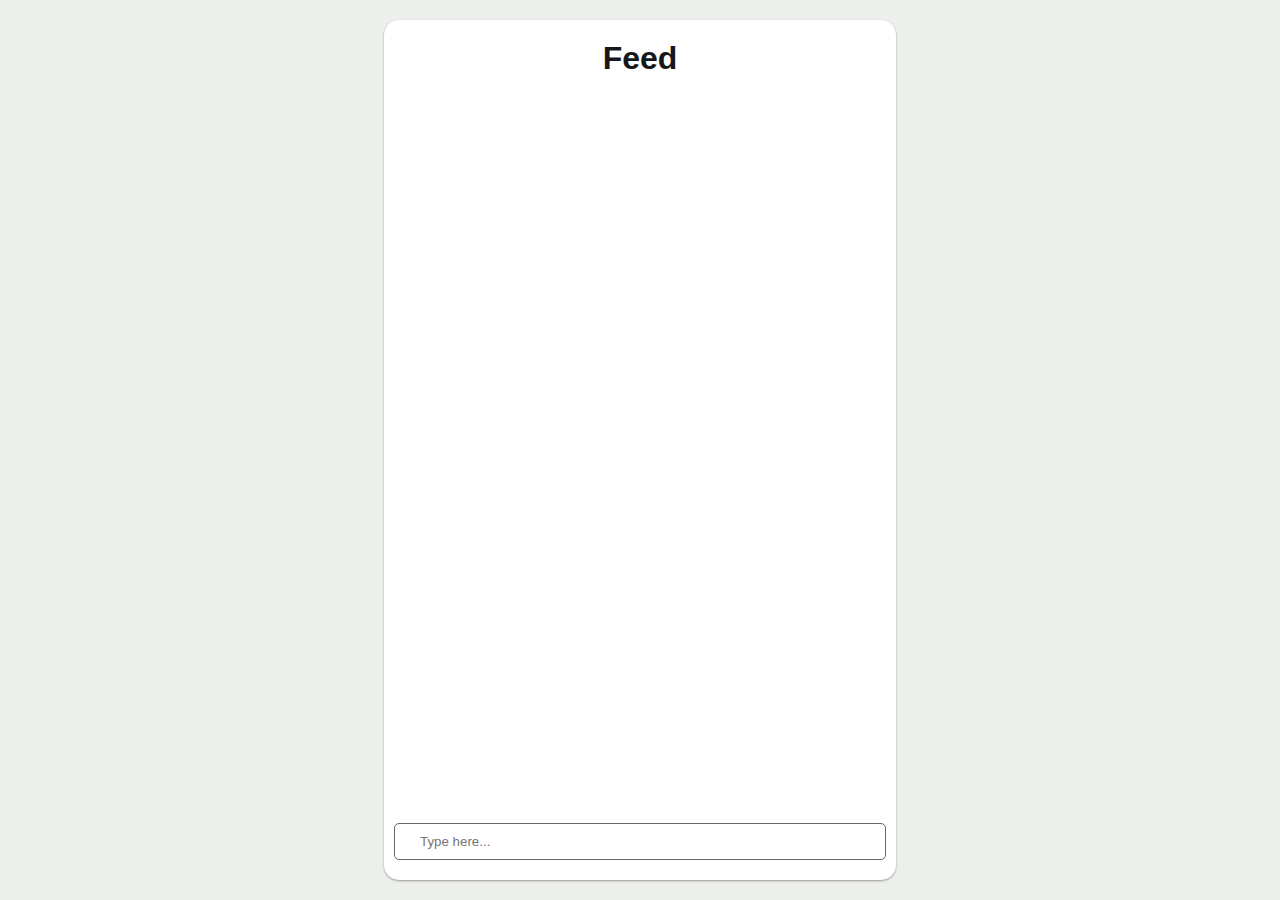
<file: index.html>
<!doctype html><html lang="en"><head><meta charset="UTF-8"><meta name="viewport" content="width=device-width,initial-scale=1"><meta http-equiv="X-UA-Compatible" content="ie=edge"><title>Timeline</title><link rel="stylesheet" href="https://stackpath.bootstrapcdn.com/font-awesome/4.7.0/css/font-awesome.min.css"><link href="main.css" rel="stylesheet"></head><body><div class="container"><div class="feed"><div class="feed__header"><h1 class="feed__title">Feed</h1></div><div class="feed__content"></div><div class="feed__footer"><input class="feed__input" placeholder="Type here..." required></div></div><div class="modal__form"><div class="modal__header">Что-то пошло не так</div><div class="modal__body"><p>К сожалению, нам не удалось определить ваше мастоположение,пожалуйста, дайте разрешение на использование геолокации, либо введите координаты вручную.</p><p>Широта и долгота через запятую</p><input class="modal__input" placeholder="Your coordinates..." required></div><div class="modal__footer"><button class="modal__close">Отмена</button> <button class="modal__ok">ОК</button></div></div></div><script src="main.js"></script></body></html>
</file>
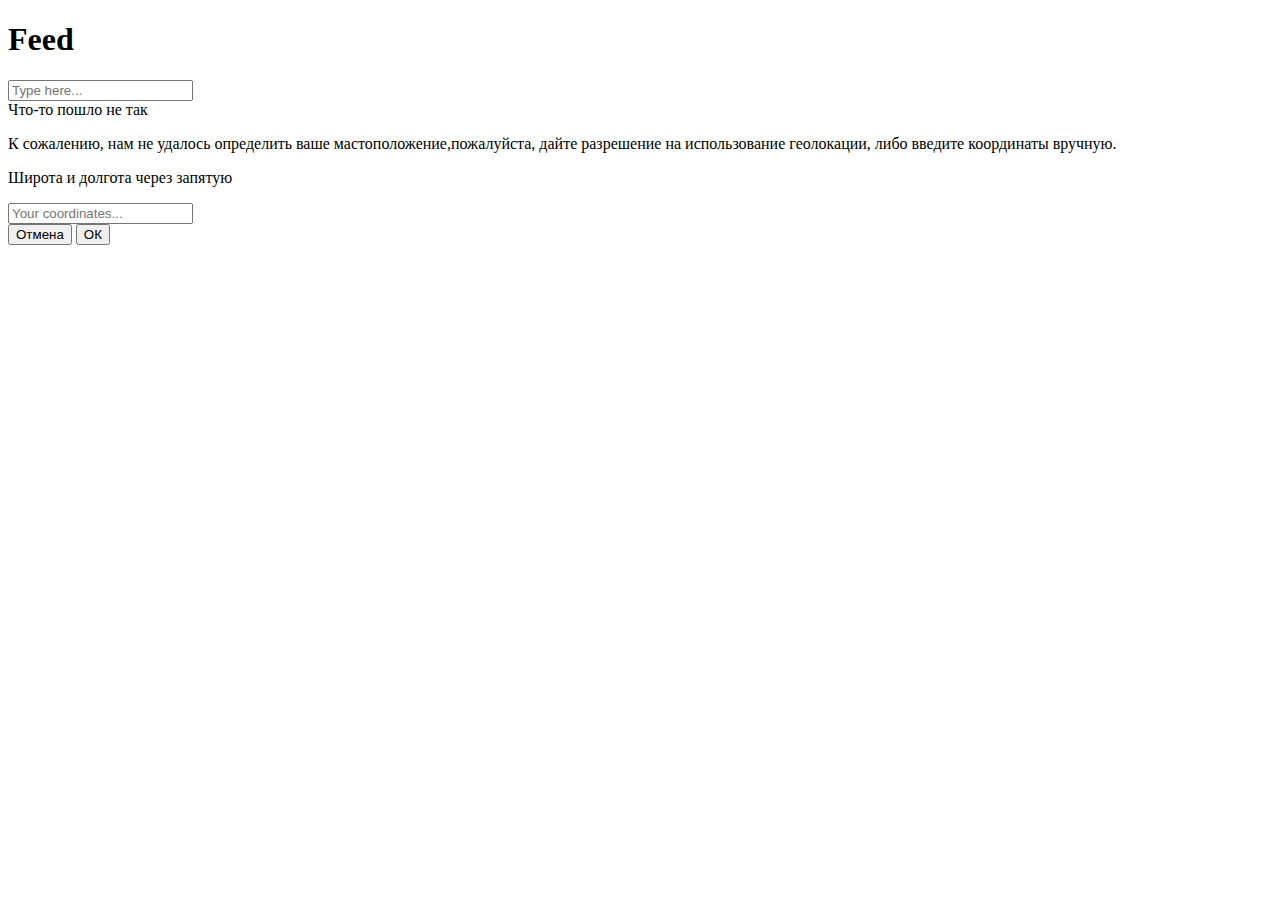
<file: src/index.html>
<!DOCTYPE html>
<html lang="en">
<head>
    <meta charset="UTF-8">
    <meta name="viewport" content="width=device-width, initial-scale=1.0">
    <meta http-equiv="X-UA-Compatible" content="ie=edge">
    <title>Timeline</title>
    <link rel="stylesheet" href="https://stackpath.bootstrapcdn.com/font-awesome/4.7.0/css/font-awesome.min.css">
</head>
</head>

<body>
    <div class='container'>
        <div class='feed'>
            <div class='feed__header'>
                <h1 class='feed__title'>Feed</h1>
            </div>
            <div class='feed__content'></div>
            <div class='feed__footer'>
                <input class='feed__input' type="text" placeholder="Type here..." required>
            </div>
        </div>

        <div class='modal__form'>
            <div class='modal__header'>Что-то пошло не так</div>
            <div class='modal__body'>
                <p>К сожалению, нам не удалось определить ваше мастоположение,пожалуйста, дайте разрешение на использование геолокации, либо введите координаты вручную.</p>
                <p>Широта и долгота через запятую</p>
                <input class='modal__input' type="text" placeholder="Your coordinates..." required>
            </div>
            <div class='modal__footer'>
                <button class='modal__close'>Отмена</button>
                <button class='modal__ok'>ОК</button>
            </div>
        </div>

    </div>
</body>
</html>
</file>
<file: main.css>
* {
    box-sizing: border-box;
}

body {
    margin: 0;
    padding: 0;
    background-color: #edefec;
    font-family: Verdana, sans-serif;
}
  
h1 {
    margin: 0;
    padding: 0;
}
  
.container {
    color: #151719;
    padding-top: 20px;
    padding-bottom: 20px;
    height: 100vh;
}

.feed {
    display: flex;
    flex-direction: column;
    align-items: center;
    width: 40%;
    height: 100%;
    margin-left: auto;
    margin-right: auto;
    padding: 20px 10px;
    border-radius: 15px;
    background-color: white;
    box-shadow: 0 1px 3px rgba(0, 0, 0, 0.12), 0 1px 2px rgba(0, 0, 0, 0.24);
}

.feed__content {
    width: 100%;
    height: 100%;
    padding: 20px 10px;
    overflow: auto;
}

.feed__footer {
    width: 100%;
}

.feed__input {
    width: 100%;
    border-radius: 5px;
    border: 1px solid #666668;
    padding: 10px 25px;
}

.post {
    width: 100%;
    padding: 10px;
    margin-bottom: 10px;
    border-radius: 5px;
    box-sizing: border-box;
    box-shadow: 0 1px 3px rgb(0 0 0 / 12%), 0 1px 2px rgb(0 0 0 / 24%);
}

.post__header {
    font-size: 12px;
    text-align: right;
}

.post__body, .post__header {
    margin-bottom: 10px;
}

.post__footer {
    font-size: 10px;
}

.modal__form {
    position: absolute;
    display: flex;
    flex-direction: column;
    box-sizing: border-box;
    background-color: #fff;
    top: calc(50% - 175px);
    left: calc(50% - 250px);
    padding: 20px;
    width: 500px;
    border-radius: 5px;
    box-shadow: 0 3px 5px 2px rgb(0 0 0 / 30%);
    z-index: 20;
    display: none;
}

.modal__input {
    width: 100%;
    border-radius: 5px;
    border: 1px solid #666668;
    padding: 10px 15px;
}

.modal__footer{
    padding-top: 10px;
    padding-bottom: 10px;
    text-align: right;
}

.modal__close, .modal__ok {
    font-size: 16px;
    text-align: center;
    margin-left: auto;
    border-radius: 5px;
    border: 1px solid #c9cacc;
    padding: 5px 10px;
    cursor: pointer;
}

.show {
    display: block;
}

.modal__error {
    color: rgba(255, 0, 0, 0.822);
}

/*# sourceMappingURL=[data-uri]*/
</file>
